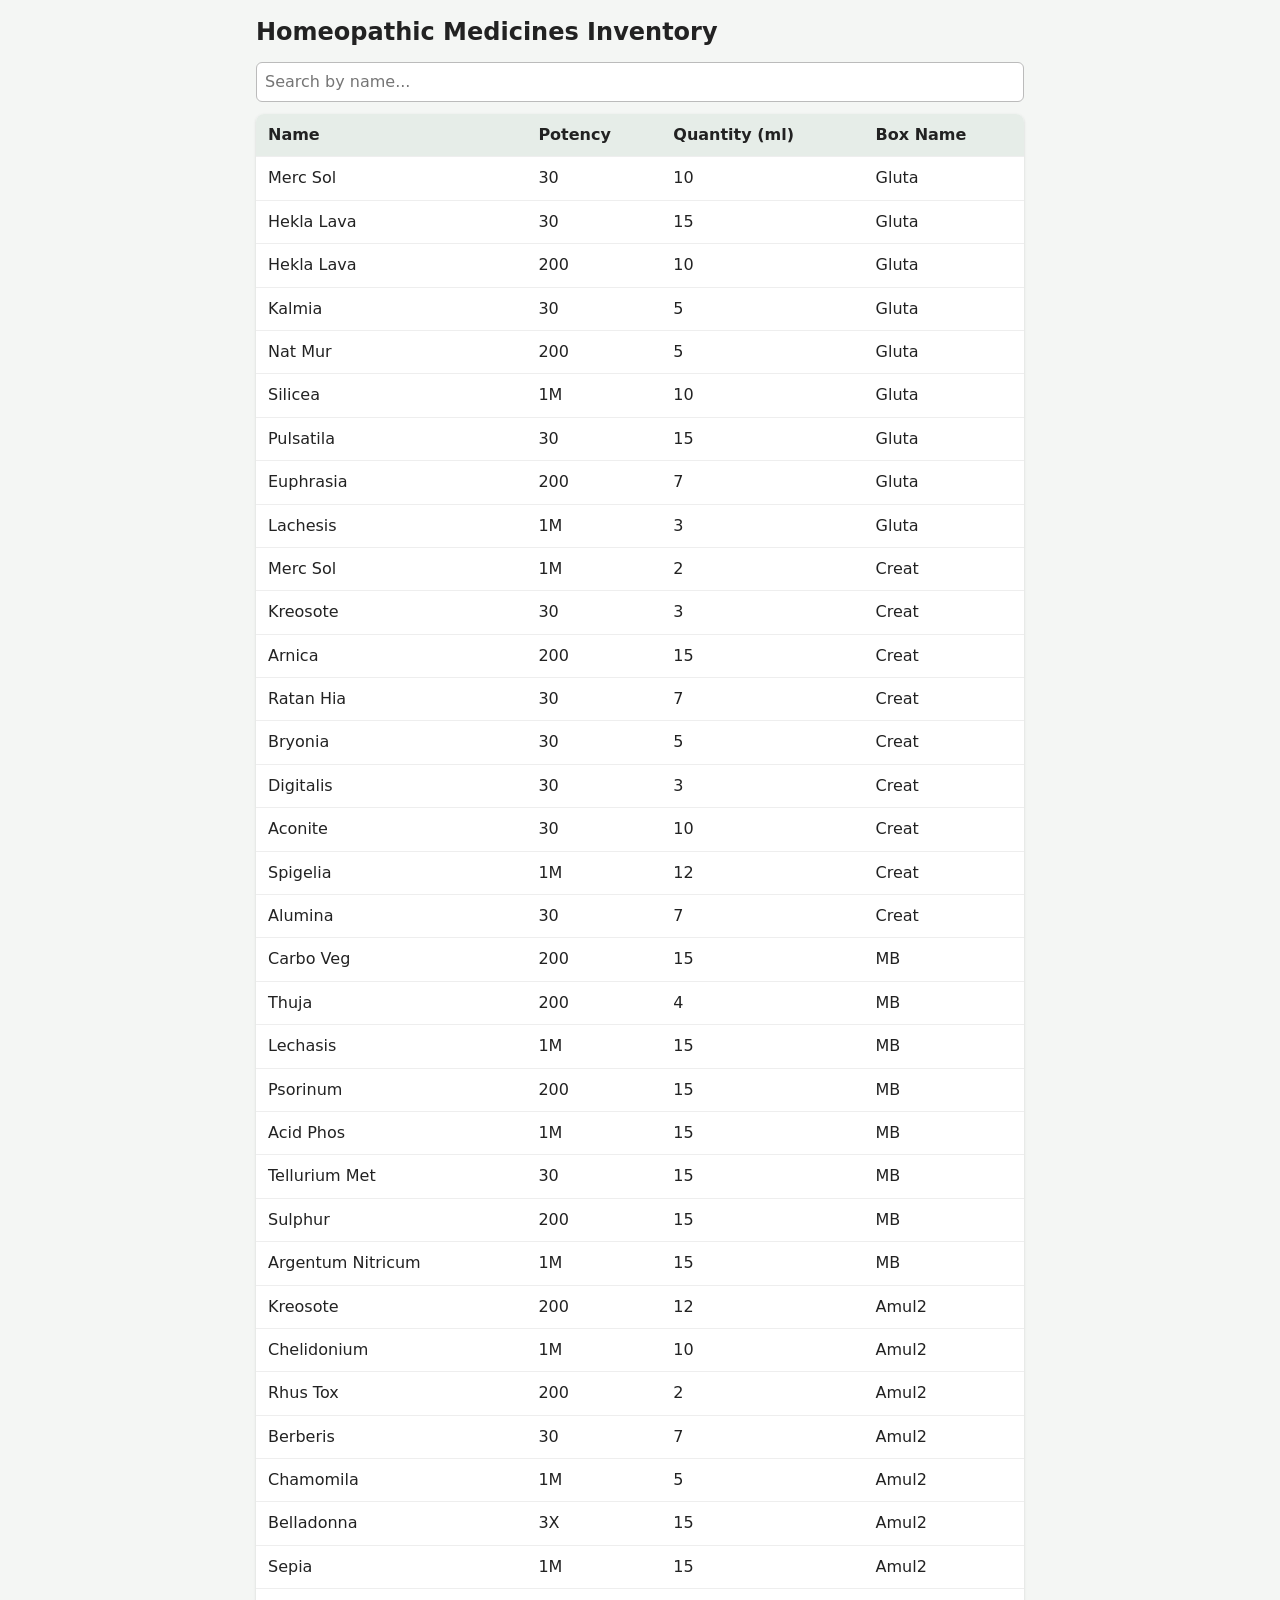
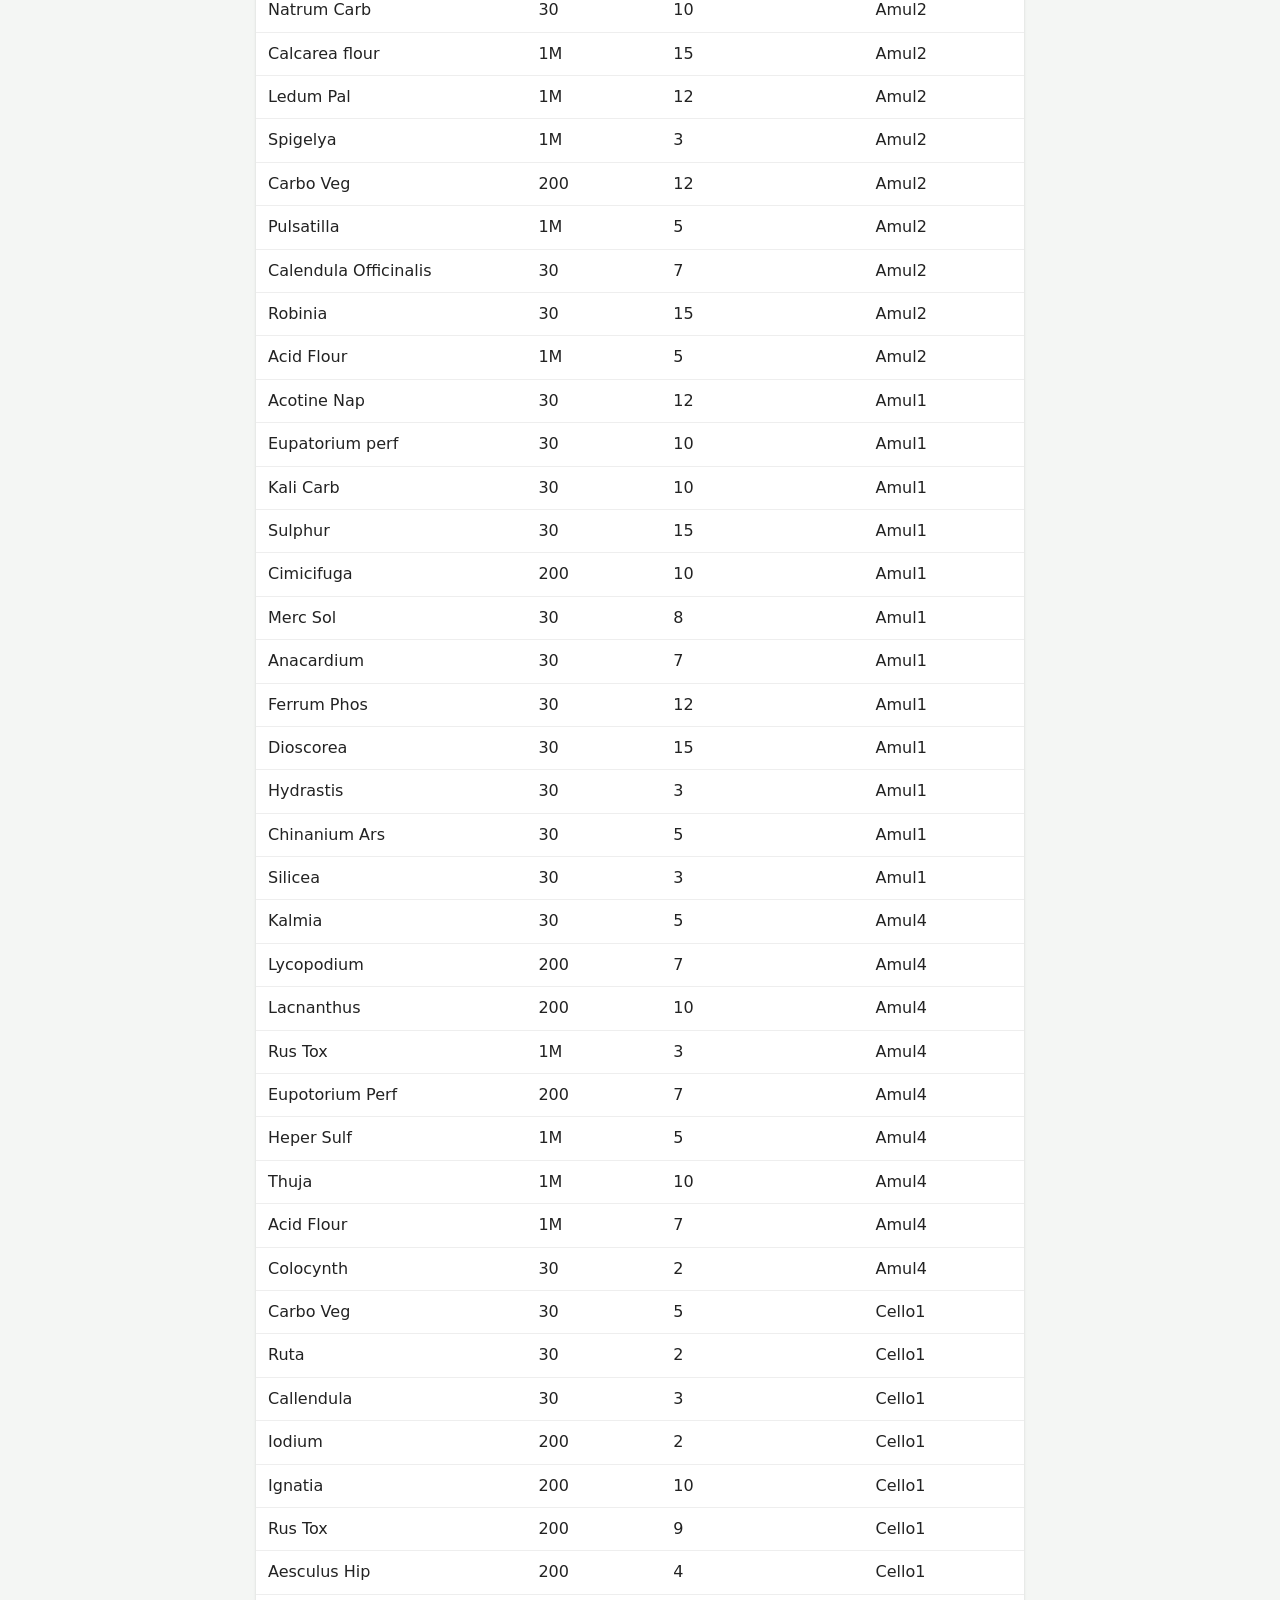
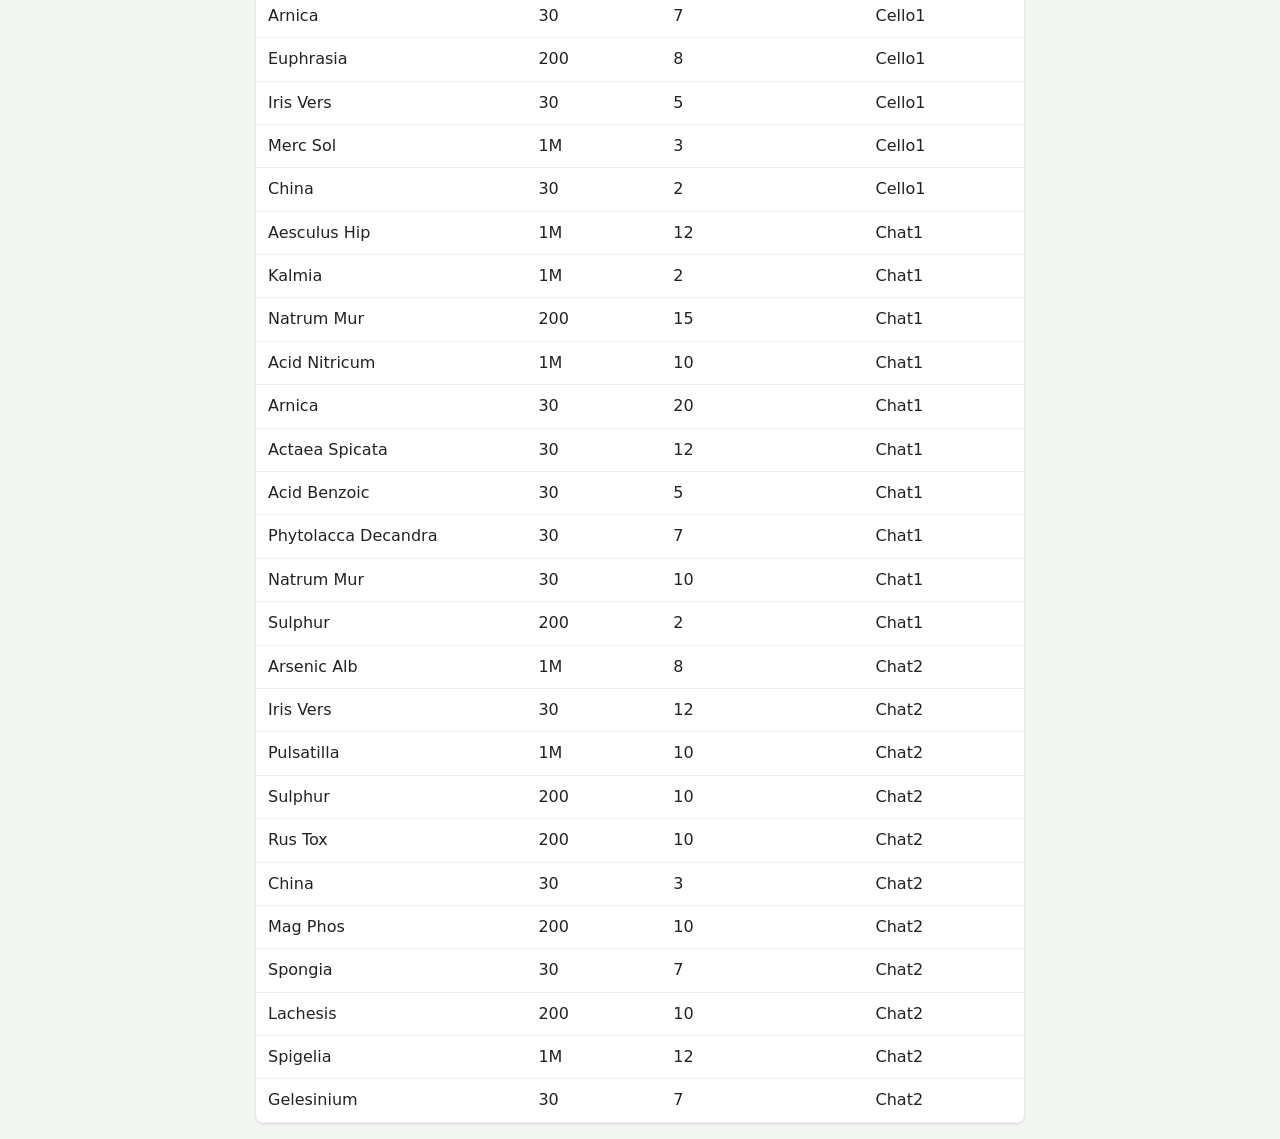
<file: index.html>
<!DOCTYPE html>
<html lang="en">
<head>
  <meta charset="utf-8">
  <meta name="viewport" content="width=device-width, initial-scale=1">
  <title>Homeopathic Medicines Inventory</title>
  <link rel="stylesheet" href="style.css">
</head>
<body>
  <main>
    <h1>Homeopathic Medicines Inventory</h1>

    <p id="message" role="alert" hidden></p>

    <input id="search" type="search" placeholder="Search by name..." aria-label="Search by name">

    <div class="table-wrap">
      <table>
        <thead>
          <tr>
            <th>Name</th>
            <th>Potency</th>
            <th>Quantity (ml)</th>
            <th>Box Name</th>
          </tr>
        </thead>
        <tbody id="rows"></tbody>
      </table>
    </div>
  </main>

  <script>
    // Read-only view: loads medicines.json and filters by name. Nothing is saved.
    let medicines = [];
    const $ = (id) => document.getElementById(id);

    function showMessage(text) {
      $("message").textContent = text;
      $("message").className = "error";
      $("message").hidden = !text;
    }

    function render() {
      const term = $("search").value.trim().toLowerCase();
      const rows = medicines.filter((m) => String(m.name).toLowerCase().includes(term));
      const tbody = $("rows");
      tbody.textContent = "";

      if (!rows.length) {
        const td = document.createElement("td");
        td.colSpan = 4;
        td.className = "empty";
        td.textContent = medicines.length ? "No medicines match your search." : "No medicines to show.";
        tbody.appendChild(document.createElement("tr")).appendChild(td);
        return;
      }
      rows.forEach((m) => {
        const tr = document.createElement("tr");
        [m.name, m.potency, m.quantity, m.location].forEach((value) => {
          const td = document.createElement("td");
          td.textContent = value; // textContent, never innerHTML
          tr.appendChild(td);
        });
        tbody.appendChild(tr);
      });
    }

    async function load() {
      try {
        const res = await fetch("medicines.json", { cache: "no-store" });
        if (!res.ok) throw new Error("HTTP " + res.status);
        const data = await res.json();
        if (!Array.isArray(data)) throw new Error("the file must contain a JSON array");
        medicines = data;
      } catch (e) {
        showMessage(location.protocol === "file:"
          ? "This page was opened as a file, so the browser blocked loading medicines.json. Open it through IIS or a local static server (e.g. python -m http.server)."
          : "Could not load medicines.json (" + e.message + ").");
      }
      render();
    }

    $("search").addEventListener("input", render);
    load();
  </script>
</body>
</html>
</file>
<file: style.css>
* { box-sizing: border-box; }
body { margin: 0; font: 16px/1.4 system-ui, sans-serif; color: #222; background: #f4f6f4; }
main { max-width: 800px; margin: 0 auto; padding: 16px; }
h1 { font-size: 1.5rem; margin: 0 0 12px; }
h2 { font-size: 1.15rem; margin-top: 28px; }

.toolbar { display: flex; flex-wrap: wrap; gap: 8px; align-items: center; margin-bottom: 12px; }
.status { padding: 4px 10px; border-radius: 12px; font-size: .85rem; background: #ddd; margin-right: auto; }
.status.saved { background: #cdeccf; }
.status.unsaved { background: #ffe3a3; }

button { font: inherit; padding: 8px 14px; border: 0; border-radius: 6px; background: #2f6f4f; color: #fff; cursor: pointer; }
button:hover { background: #255a40; }
input { font: inherit; padding: 8px; border: 1px solid #bbb; border-radius: 6px; width: 100%; }

#message { padding: 10px 12px; border-radius: 6px; background: #e0efff; }
#message.error { background: #fde0e0; color: #8a1c1c; }
#search { margin-bottom: 12px; }

.table-wrap { overflow-x: auto; background: #fff; border-radius: 8px; box-shadow: 0 1px 3px #0002; }
table { width: 100%; border-collapse: collapse; }
th, td { padding: 10px 12px; text-align: left; border-bottom: 1px solid #eee; }
th { background: #e6ede8; cursor: pointer; user-select: none; white-space: nowrap; }
th[aria-sort="ascending"]::after { content: " \25B2"; }
th[aria-sort="descending"]::after { content: " \25BC"; }
td.editable { cursor: text; background: #fbfdfb; }
td.editable:hover { background: #eef6f0; }
td input { padding: 4px 6px; min-width: 80px; }
td.empty { text-align: center; color: #777; }
.hint { font-size: .85rem; color: #666; }

form { display: grid; grid-template-columns: repeat(auto-fit, minmax(150px, 1fr)); gap: 10px; align-items: end; }
label { display: flex; flex-direction: column; gap: 4px; font-size: .9rem; }

@media (max-width: 500px) { th, td { padding: 8px; font-size: .9rem; } }
</file>
